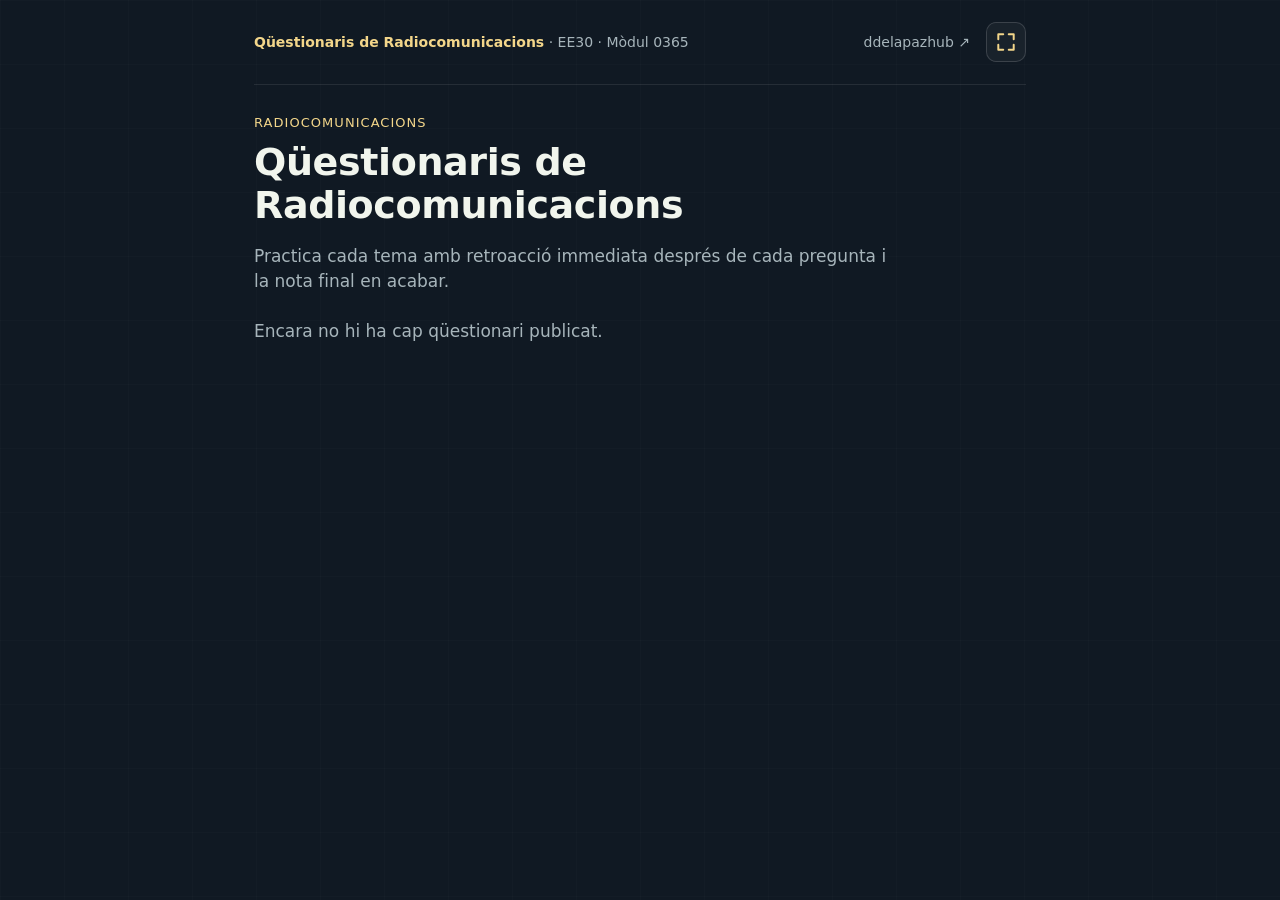
<file: index.html>
<!DOCTYPE html>
<html lang="ca">
<head>
  <meta charset="UTF-8">
  <meta name="viewport" content="width=device-width, initial-scale=1">
  <meta name="theme-color" content="#101923">
  <title>Qüestionaris de Radiocomunicacions · Mòdul 0365</title>
  <link rel="stylesheet" href="assets/quiz.css">
</head>
<body>
  <div class="shell">
    <header class="top">
      <span class="crumb"><b>Qüestionaris de Radiocomunicacions</b> · EE30 · Mòdul 0365</span>
      <div class="header-end">
        <a class="crumb" href="https://ddelapaz1.github.io/#modul-0365">ddelapazhub ↗</a>
        <button type="button" id="btn-fs" class="fs-btn" aria-label="Pantalla completa" title="Pantalla completa (F)" hidden>
          <svg class="fs-on" viewBox="0 0 20 20" fill="none" stroke="currentColor" stroke-width="1.8" stroke-linecap="round" stroke-linejoin="round" aria-hidden="true"><path d="M3 7.5V3h4.5M12.5 3H17v4.5M17 12.5V17h-4.5M7.5 17H3v-4.5"/></svg>
          <svg class="fs-off" viewBox="0 0 20 20" fill="none" stroke="currentColor" stroke-width="1.8" stroke-linecap="round" stroke-linejoin="round" aria-hidden="true"><path d="M7.5 3v4.5H3M17 7.5h-4.5V3M12.5 17v-4.5H17M3 12.5h4.5V17"/></svg>
        </button>
      </div>
    </header>
    <main>
      <p class="eyebrow">Radiocomunicacions</p>
      <h1>Qüestionaris de Radiocomunicacions</h1>
      <p class="lead">Practica cada tema amb retroacció immediata després de cada pregunta i la nota final en acabar.</p>

      <!-- Afegeix aquí un <li> per cada qüestionari nou (carpeta + data/*.js). -->
      <ul class="quiz-list">
      </ul>
      <p class="lead">Encara no hi ha cap qüestionari publicat.</p>
    </main>
  </div>
  <script src="assets/fullscreen.js"></script>
</body>
</html>
</file>
<file: assets/quiz.css>
:root {
  color-scheme: dark;
  --bg: #101923;
  --panel: #16222e;
  --panel-2: #1b2a37;
  --line: #ffffff17;
  --text: #f1f5ed;
  --muted: #a7b5bb;
  --accent: #f3d68a;
  --ok: #8fe3a8;
  --ok-bg: #8fe3a814;
  --ko: #ff8f8f;
  --ko-bg: #ff8f8f14;
  --part: #ffc075;
  --radius: 14px;
}

* { box-sizing: border-box; }

html { -webkit-text-size-adjust: 100%; }

body {
  margin: 0;
  min-height: 100vh;
  font-family: system-ui, -apple-system, "Segoe UI", sans-serif;
  font-size: 17px;
  line-height: 1.5;
  background: var(--bg);
  color: var(--text);
}

body::before {
  content: "";
  position: fixed;
  inset: 0;
  pointer-events: none;
  background-image:
    linear-gradient(#ffffff04 1px, transparent 1px),
    linear-gradient(90deg, #ffffff04 1px, transparent 1px);
  background-size: 64px 64px;
}

.shell {
  position: relative;
  max-width: 820px;
  margin: 0 auto;
  padding: 0 24px 64px;
}

header.top {
  display: flex;
  align-items: center;
  justify-content: space-between;
  gap: 16px;
  padding: 22px 0;
  border-bottom: 1px solid var(--line);
  margin-bottom: 28px;
}

.crumb { color: var(--muted); font-size: 14px; text-decoration: none; }
.crumb:hover { color: var(--text); }
.crumb b { color: var(--accent); font-weight: 600; }

.header-end { display: flex; align-items: center; gap: 16px; flex: none; }

.fs-btn {
  display: grid;
  place-items: center;
  width: 40px;
  height: 40px;
  padding: 0;
  border-radius: 10px;
  border: 1px solid #ffffff25;
  background: #ffffff0a;
  color: var(--accent);
  cursor: pointer;
  transition: background .2s, border-color .2s;
}
.fs-btn:hover { background: #ffffff18; border-color: #ffffff45; }
.fs-btn:focus-visible { outline: 2px solid var(--accent); outline-offset: 3px; }
.fs-btn svg { width: 22px; height: 22px; }
.fs-btn[hidden], .fs-btn .fs-off, .fs-btn.is-fs .fs-on { display: none; }
.fs-btn.is-fs .fs-off { display: block; }

.eyebrow {
  font-size: 13px;
  letter-spacing: .08em;
  text-transform: uppercase;
  color: var(--accent);
  margin: 0 0 8px;
}

h1 { font-size: clamp(26px, 5vw, 38px); line-height: 1.15; margin: 0 0 16px; letter-spacing: -.01em; }
h2 { font-size: 21px; line-height: 1.35; margin: 0 0 20px; font-weight: 600; }

.lead { color: var(--muted); margin: 0 0 24px; max-width: 60ch; }

.card {
  background: var(--panel);
  border: 1px solid var(--line);
  border-radius: var(--radius);
  padding: 28px;
}

.rules { margin: 0 0 28px; padding: 0; list-style: none; display: grid; gap: 10px; }
.rules li { display: flex; gap: 12px; align-items: baseline; color: var(--muted); }
.rules li b { color: var(--text); font-weight: 600; }
.rules .k {
  flex: none;
  min-width: 64px;
  text-align: center;
  font-variant-numeric: tabular-nums;
  font-weight: 700;
  padding: 2px 8px;
  border-radius: 8px;
  border: 1px solid var(--line);
}
.rules .k.ok { color: var(--ok); }
.rules .k.ko { color: var(--ko); }
.rules .k.part { color: var(--part); }

.btn {
  font: inherit;
  font-weight: 600;
  font-size: 16px;
  border: 1px solid transparent;
  border-radius: 10px;
  padding: 12px 22px;
  cursor: pointer;
  background: var(--accent);
  color: #1a1408;
  transition: filter .15s, transform .1s, opacity .15s;
}
.btn:hover:not(:disabled) { filter: brightness(1.08); }
.btn:active:not(:disabled) { transform: translateY(1px); }
.btn:disabled { opacity: .35; cursor: not-allowed; }
.btn.ghost { background: transparent; color: var(--text); border-color: var(--line); }
.btn.ghost:hover { border-color: #ffffff40; }
.btn:focus-visible, .opt:focus-visible, select:focus-visible { outline: 2px solid var(--accent); outline-offset: 2px; }

/* progrés */
.progress { display: flex; align-items: center; gap: 14px; margin-bottom: 20px; font-size: 14px; color: var(--muted); }
.progress .bar { flex: 1; height: 6px; background: #ffffff10; border-radius: 99px; overflow: hidden; }
.progress .fill { height: 100%; width: 0; background: var(--accent); border-radius: 99px; transition: width .3s ease; }
.progress .num { font-variant-numeric: tabular-nums; white-space: nowrap; }
.progress .num b { color: var(--text); }

/* imatge de la pregunta */
.qimg { margin: 0 0 20px; }
.qimg .frame { position: relative; width: fit-content; max-width: 100%; margin: 0 auto; }
.qimg img { display: block; max-width: 100%; max-height: 420px; border-radius: 10px; background: #fff; }
.qimg .marker {
  position: absolute;
  /* s'encongeix en pantalles estretes perquè les caselles properes no se superposin */
  min-width: clamp(14px, 4vw, 26px);
  height: clamp(14px, 4vw, 26px);
  padding: 0 clamp(2px, 1vw, 6px);
  display: grid;
  place-items: center;
  border-radius: 99px;
  background: var(--accent);
  color: #1a1408;
  font-size: clamp(9px, 2.6vw, 14px);
  font-weight: 700;
  box-shadow: 0 1px 4px #0006;
}

/* opcions */
.opts { display: grid; gap: 10px; margin: 0 0 22px; padding: 0; list-style: none; }

.opt {
  width: 100%;
  display: flex;
  gap: 14px;
  align-items: flex-start;
  text-align: left;
  font: inherit;
  color: var(--text);
  background: var(--panel-2);
  border: 1px solid var(--line);
  border-radius: 12px;
  padding: 14px 16px;
  cursor: pointer;
  transition: border-color .15s, background .15s;
}
.opt:hover:not(:disabled) { border-color: #ffffff40; }
.opt .letter {
  flex: none;
  width: 28px;
  height: 28px;
  display: grid;
  place-items: center;
  border-radius: 50%;
  border: 1px solid #ffffff30;
  font-size: 14px;
  font-weight: 600;
  color: var(--muted);
}
.opt[aria-pressed="true"] { border-color: var(--accent); background: #f3d68a10; }
.opt[aria-pressed="true"] .letter { background: var(--accent); color: #1a1408; border-color: var(--accent); }
.opt:disabled { cursor: default; }
.opt.is-correct { border-color: var(--ok); background: var(--ok-bg); }
.opt.is-correct .letter { background: var(--ok); color: #0b1f12; border-color: var(--ok); }
.opt.is-wrong { border-color: var(--ko); background: var(--ko-bg); }
.opt.is-wrong .letter { background: var(--ko); color: #2a0b0b; border-color: var(--ko); }
.opt.is-dim { opacity: .5; }

/* aparellament */
.match { display: grid; gap: 12px; margin: 0 0 22px; }
.match-row {
  display: grid;
  grid-template-columns: minmax(130px, 1fr) 2.4fr;
  gap: 10px 16px;
  align-items: center;
  background: var(--panel-2);
  border: 1px solid var(--line);
  border-radius: 12px;
  padding: 12px 14px;
}
.match-row .term { font-weight: 600; }
.match-row select {
  width: 100%;
  font: inherit;
  font-size: 15px;
  color: var(--text);
  background: var(--bg);
  border: 1px solid #ffffff25;
  border-radius: 8px;
  padding: 9px 10px;
}
.match-row select:disabled { opacity: 1; }
.match-row.is-correct { border-color: var(--ok); background: var(--ok-bg); }
.match-row.is-wrong { border-color: var(--ko); background: var(--ko-bg); }
.match-row .fix { grid-column: 2; font-size: 14px; color: var(--ok); }
.match-row .fix::before { content: "✓ Correcta: "; font-weight: 600; }
.match.img-terms .match-row { grid-template-columns: minmax(200px, 1.5fr) 1fr; }
.match-row .term img { display: block; max-width: 100%; max-height: 170px; border-radius: 8px; background: #fff; }
.review .img-terms li { display: flex; align-items: center; gap: 8px; flex-wrap: wrap; margin: 6px 0; }
.review .term-thumb { max-width: 150px; max-height: 70px; border-radius: 4px; background: #fff; }

@media (max-width: 560px) {
  .shell { padding: 0 16px 48px; }
  .card { padding: 20px 16px; }
  .match-row { grid-template-columns: 1fr; }
  .match-row .fix { grid-column: 1; }
  .match.img-terms .match-row { grid-template-columns: 1fr; }
  h2 { font-size: 19px; }
}

/* retroacció */
.feedback {
  border-radius: 12px;
  padding: 16px 18px;
  margin: 0 0 22px;
  border: 1px solid var(--line);
  border-left-width: 4px;
  animation: rise .25s ease;
}
.feedback.ok { border-left-color: var(--ok); background: var(--ok-bg); }
.feedback.ko { border-left-color: var(--ko); background: var(--ko-bg); }
.feedback.part { border-left-color: var(--part); background: #ffc07514; }
.feedback .verdict { font-weight: 700; margin: 0 0 6px; display: flex; justify-content: space-between; gap: 12px; flex-wrap: wrap; }
.feedback.ok .verdict { color: var(--ok); }
.feedback.ko .verdict { color: var(--ko); }
.feedback.part .verdict { color: var(--part); }
.feedback .pts { font-variant-numeric: tabular-nums; font-weight: 600; }
.feedback p.exp { margin: 0; color: var(--text); }
.feedback .answer { margin: 0 0 8px; color: var(--muted); font-size: 15px; }
.feedback .answer b { color: var(--ok); font-weight: 600; }
.feedback .why { margin: 0 0 8px; color: var(--text); }
.feedback .why b { color: var(--ko); font-weight: 600; }

@keyframes rise { from { opacity: 0; transform: translateY(6px); } to { opacity: 1; transform: none; } }

.actions { display: flex; justify-content: flex-end; gap: 10px; flex-wrap: wrap; }
.hint { color: var(--muted); font-size: 13px; margin-right: auto; align-self: center; }
@media (hover: none) { .hint { display: none; } }

/* resultat */
.score {
  display: flex;
  align-items: baseline;
  gap: 10px;
  margin: 8px 0 6px;
  font-variant-numeric: tabular-nums;
}
.score .big { font-size: clamp(64px, 16vw, 96px); font-weight: 800; line-height: 1; letter-spacing: -.03em; }
.score .of { font-size: 24px; color: var(--muted); }
.score.pass .big { color: var(--ok); }
.score.fail .big { color: var(--ko); }
.verdict-text { font-size: 18px; margin: 0 0 24px; }

.stats { display: grid; grid-template-columns: repeat(auto-fit, minmax(130px, 1fr)); gap: 10px; margin: 0 0 28px; }
.stat { background: var(--panel-2); border: 1px solid var(--line); border-radius: 12px; padding: 12px 14px; }
.stat .n { font-size: 26px; font-weight: 700; font-variant-numeric: tabular-nums; }
.stat .l { font-size: 13px; color: var(--muted); }
.stat.ok .n { color: var(--ok); }
.stat.ko .n { color: var(--ko); }
.stat.part .n { color: var(--part); }

.review { margin: 28px 0 0; }
.review h3 { font-size: 17px; margin: 0 0 12px; }
.review details {
  background: var(--panel-2);
  border: 1px solid var(--line);
  border-left: 4px solid var(--line);
  border-radius: 10px;
  margin-bottom: 8px;
}
.review details.ok { border-left-color: var(--ok); }
.review details.ko { border-left-color: var(--ko); }
.review details.part { border-left-color: var(--part); }
.review summary { cursor: pointer; padding: 12px 14px; display: flex; gap: 10px; align-items: baseline; }
.review summary .q { flex: 1; }
.review summary .pts { font-variant-numeric: tabular-nums; color: var(--muted); font-size: 14px; white-space: nowrap; }
.review .body { padding: 0 14px 14px; font-size: 15px; color: var(--muted); }
.review .body p { margin: 0 0 8px; }
.review .body b.ok { color: var(--ok); font-weight: 600; }
.review .body b.ko { color: var(--ko); font-weight: 600; }
.review .body ul { margin: 0 0 8px; padding-left: 18px; }
.review .body .thumb { display: block; max-width: 160px; max-height: 110px; border-radius: 6px; margin: 0 0 10px; background: #fff; }

/* llista de qüestionaris */
.quiz-list { list-style: none; margin: 0; padding: 0; display: grid; gap: 12px; }
.quiz-list a {
  display: flex;
  justify-content: space-between;
  align-items: center;
  gap: 16px;
  text-decoration: none;
  color: var(--text);
  background: var(--panel);
  border: 1px solid var(--line);
  border-radius: var(--radius);
  padding: 20px 22px;
  transition: border-color .15s;
}
.quiz-list a:hover { border-color: #f3d68a80; }
.quiz-list .meta { color: var(--muted); font-size: 14px; }
.quiz-list .ra { color: var(--accent); font-size: 13px; letter-spacing: .06em; text-transform: uppercase; }
.quiz-list h2 { margin: 2px 0 4px; font-size: 19px; }
.quiz-list .arrow { font-size: 22px; color: var(--accent); }
</file>
